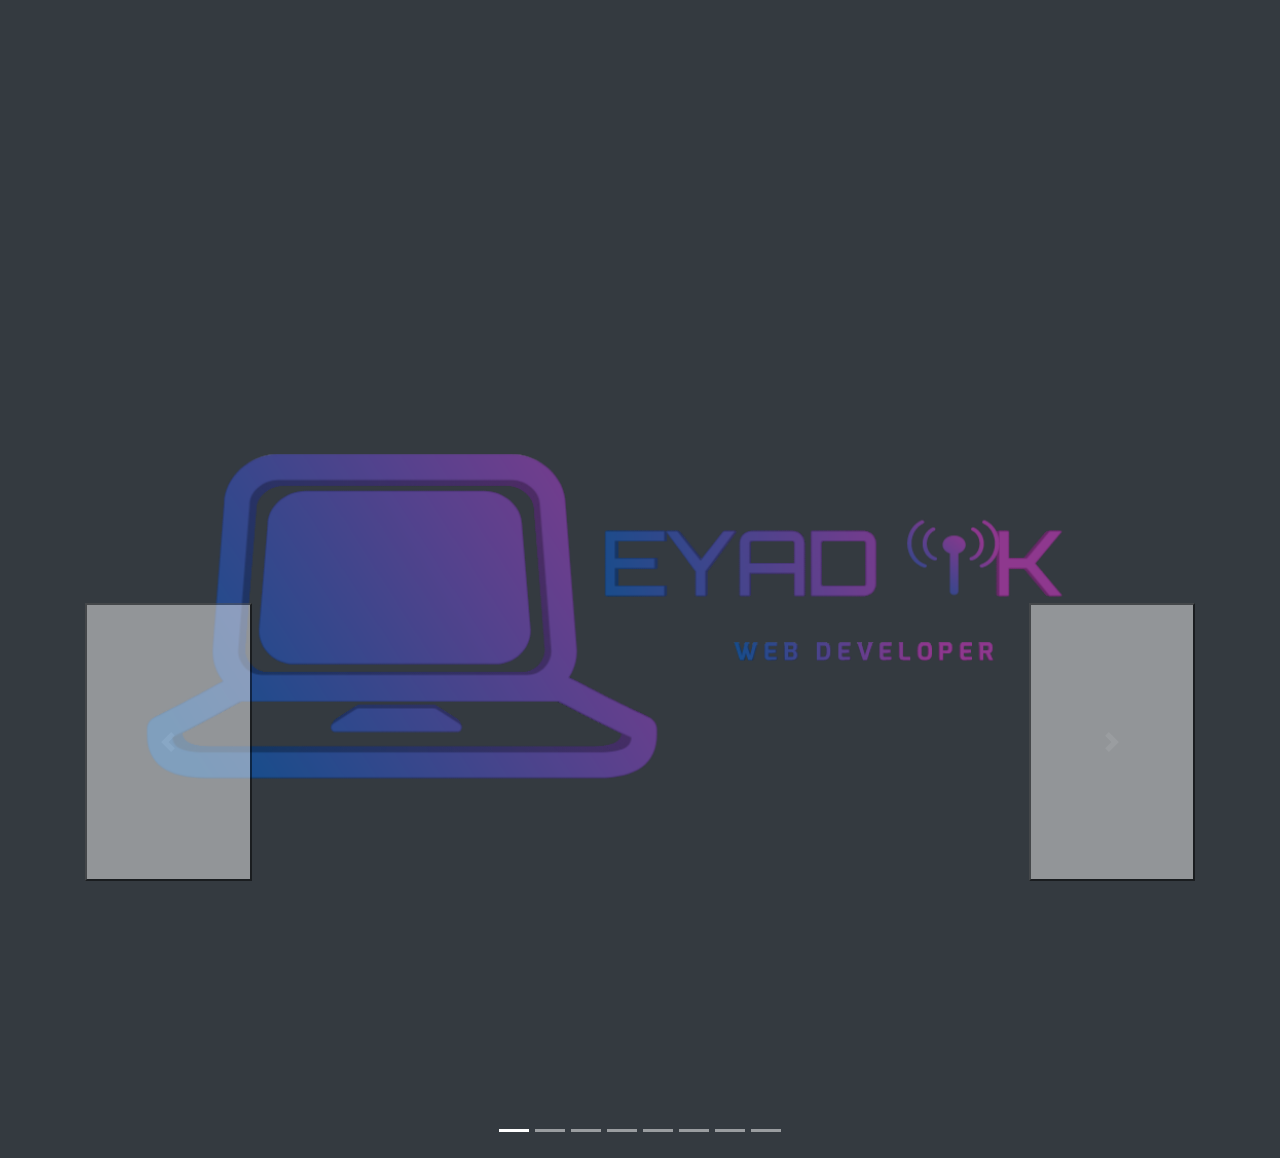
<file: index3.html>
<!DOCTYPE html>
<html lang="en">
<head>
    <meta charset="UTF-8">
    <meta http-equiv="X-UA-Compatible" content="IE=edge">
    <meta name="viewport" content="width=device-width, initial-scale=1.0">
    <link rel="stylesheet" href="bootstrap.css">
    <title>Logos</title>
</head>
<body style="background-color:#343a40; height: 100%;width: 100%;">

    <div class="container mt-5">
    <div id="carouselExampleIndicators" class="carousel slide " data-ride="carousel">
  <ol class="carousel-indicators">
    <li data-target="#carouselExampleIndicators" data-slide-to="0" class="active"></li>
    <li data-target="#carouselExampleIndicators" data-slide-to="1"></li>
    <li data-target="#carouselExampleIndicators" data-slide-to="2"></li>
    <li data-target="#carouselExampleIndicators" data-slide-to="3"></li>
    <li data-target="#carouselExampleIndicators" data-slide-to="4"></li>
    <li data-target="#carouselExampleIndicators" data-slide-to="5"></li>
    <li data-target="#carouselExampleIndicators" data-slide-to="6"></li>
    <li data-target="#carouselExampleIndicators" data-slide-to="7"></li>
  </ol>
  <div class="carousel-inner">
    <div class="carousel-item active">
      <img src="Logopit_1660894168163.png" class="d-block w-100" alt="...">
    </div>
    <div class="carousel-item">
      <img src="Logopit_1660895164640.png" class="d-block w-100" alt="...">
    </div>
    <div class="carousel-item">
      <img src="Logopit_1660901320717.png" class="d-block w-100" alt="...">
    </div>
    <div class="carousel-item">
        <img src="Logopit_1660908480598.png" class="d-block w-100" alt="...">
      </div>
      <div class="carousel-item">
        <img src="Logopit_1660908977316.png" class="d-block w-100" alt="...">
      </div>
      <div class="carousel-item">
        <img src="Logopit_1660980115480.png" class="d-block w-100" alt="...">
      </div>
      <div class="carousel-item">
        <img src="Logopit_1661161579187.png" class="d-block w-100" alt="...">
      </div>
      <div class="carousel-item">
        <img src="Logopit_1661523933172.png" class="d-block w-100" alt="...">
      </div>
  </div>
  <button class="carousel-control-prev h-25" style="margin-top: 50%;" type="button" data-target="#carouselExampleIndicators" data-slide="prev">
    <span class="carousel-control-prev-icon" aria-hidden="true"></span>
    <span class="sr-only">Previous</span>
  </button>
  <button class="carousel-control-next h-25" style="margin-top: 50%;" type="button" data-target="#carouselExampleIndicators" data-slide="next">
    <span class="carousel-control-next-icon" aria-hidden="true"></span>
    <span class="sr-only">Next</span>
  </button>
</div>
</div>


<script src="popper.min.js"></script>
<script src="jquery-3.6.0.min.js"></script>
<script src="bootstrap.js"></script>
</body>
</html>
</file>
